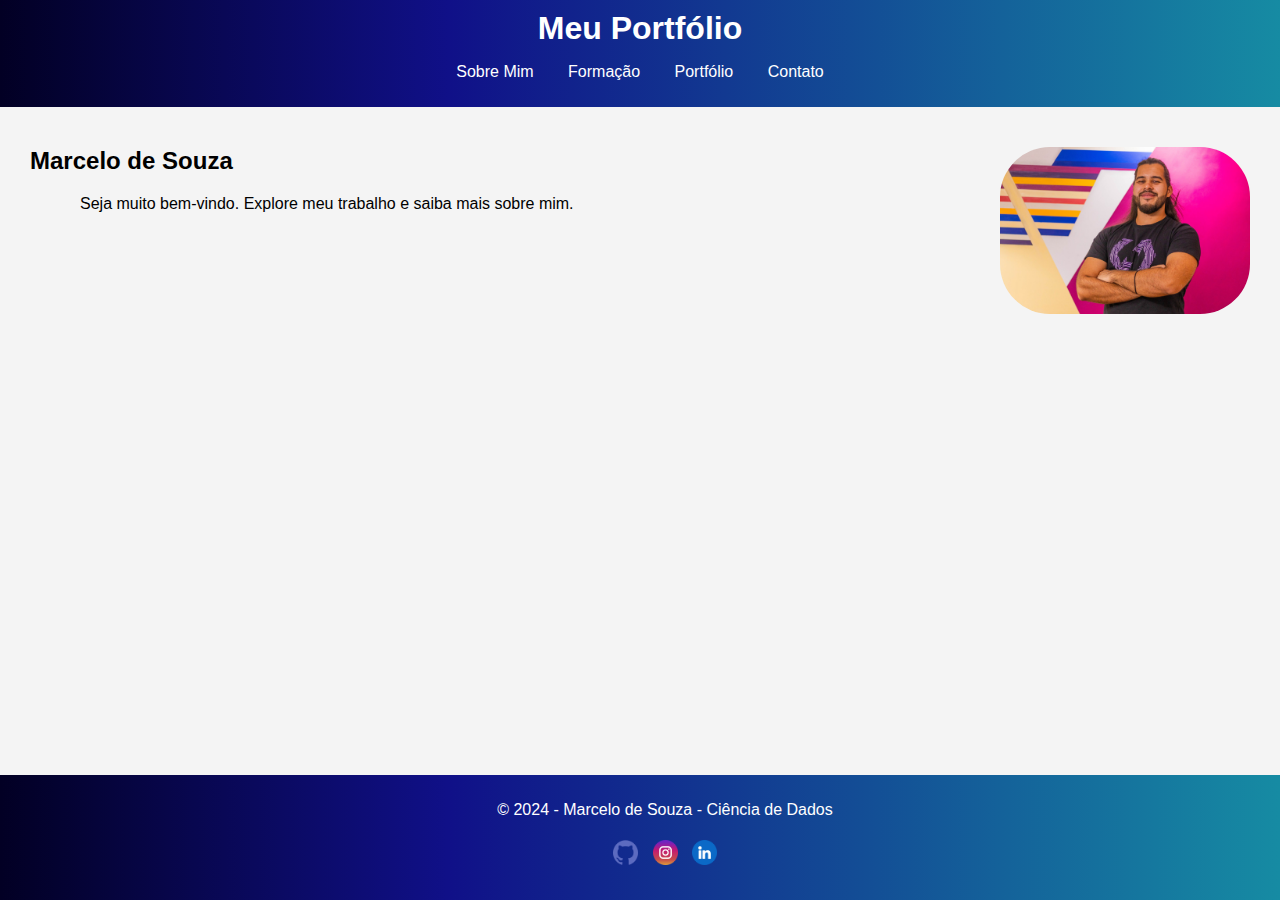
<file: index.html>
<!-- Início do meu portfólio usando HTML5 -->
<!DOCTYPE html>
<html lang="pt-br">
<head>
    <meta charset="UTF-8"> <!-- Define o conjunto de caracteres como UTF-8 -->
    <meta name="viewport" content="width=device-width, initial-scale=1.0"> <!-- Configura a viewport para dispositivos móveis -->
    <title>Portfólio Pessoal</title> <!-- Título da página -->
    <link rel="stylesheet" href="style.css"> <!-- Link para o arquivo externo de estilo -->
</head>
<body>
    <!-- Cabeçalho que aparece em todas as páginas -->
    <header>
        <h1>Meu Portfólio</h1> <!-- Título principal -->
        <nav>
            <ul>
                <li><a href="sobre.html">Sobre Mim</a></li> <!-- Link para a página "Sobre Mim" -->
                <li><a href="formacao.html">Formação</a></li> <!-- Link para a página "Formação" -->
                <li><a href="portfolio.html">Portfólio</a></li> <!-- Link para a página "Portfólio" -->
                <li><a href="contato.html">Contato</a></li> <!-- Link para a página "Contato" -->
            </ul>
        </nav>
    </header>
    <main>
        <section>
            <div> <img src="./img/marcelo.jpeg" alt="" class="foto"></div> <!-- Imagem pessoal com classe "foto" -->
            <div class="sobre"><h2>Marcelo de Souza</h2> <!-- Título secundário e breve descrição -->
            <p>Seja muito bem-vindo. Explore meu trabalho e saiba mais sobre mim.</p></div> <!-- Texto de boas-vindas -->
        </section>
    </main>
    <footer>
        <p>&copy; 2024 - Marcelo de Souza - Ciência de Dados</p> <!-- Informação de copyright -->
        <p>  
            <a href="https://github.com/Marcelo-ods" target="_blank"><img src="./img/github.png"  alt="github" class="icon"></a> <!-- Ícone e link para GitHub -->
            <a href="https://www.instagram.com/marcelo_ods_/" target="_blank"><img src="./img/instagram.png" alt="instagram" class="icon"></a> <!-- Ícone e link para Instagram -->
            <a href="https://www.linkedin.com/in/ods-marcelo/" target="_blank"><img src="./img/linkedin.png" alt="linkedin" class="icon"></a> <!-- Ícone e link para LinkedIn -->
        </p>
    </footer>
</body>
</html>
</file>
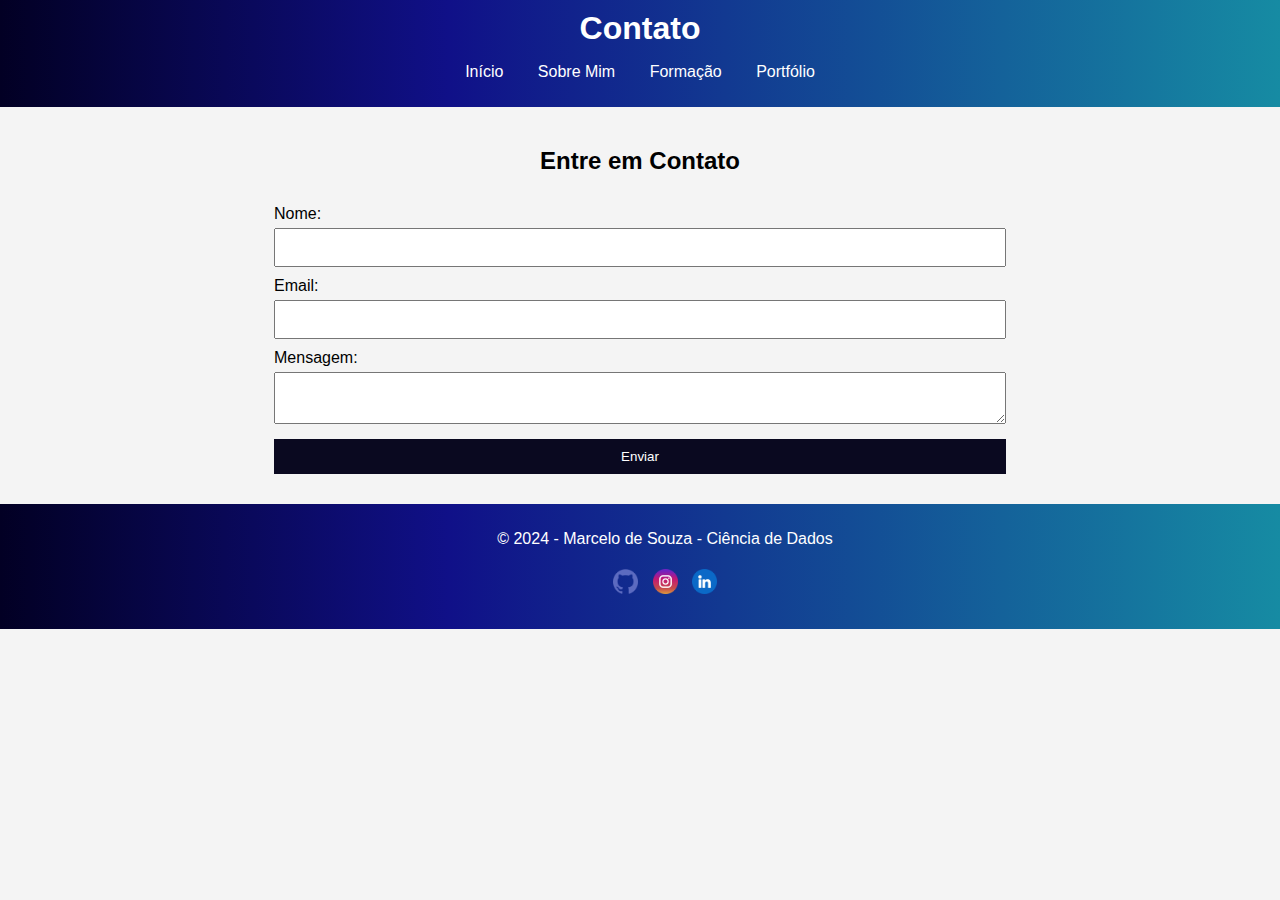
<file: contato.html>
<!DOCTYPE html>
<html lang="pt-br">
<head>
    <meta charset="UTF-8"> <!-- Define o conjunto de caracteres como UTF-8 -->
    <meta name="viewport" content="width=device-width, initial-scale=1.0"> <!-- Configura a viewport para dispositivos móveis -->
    <title>Contato</title> <!-- Título da página -->
    <link rel="stylesheet" href="style.css"> <!-- Link para o arquivo externo de estilo -->
</head>
<body>
    <header>
        <h1>Contato</h1> <!-- Título principal -->
        <nav>
            <ul>
                <li><a href="index.html">Início</a></li> <!-- Link para a página inicial -->
                <li><a href="sobre.html">Sobre Mim</a></li> <!-- Link para a página "Sobre Mim" -->
                <li><a href="formacao.html">Formação</a></li> <!-- Link para a página "Formação" -->
                <li><a href="portfolio.html">Portfólio</a></li> <!-- Link para a página "Portfólio" -->
            </ul>
        </nav>
    </header>
    <main>
        <section>
            <h2 class="logoText">Entre em Contato</h2> <!-- Título secundário -->
            <form action="submit_form.php" method="post" class="contact-form"> <!-- Formulário de contato -->
                <label for="nome">Nome:</label>
                <input type="text" id="nome" name="nome" required> <!-- Campo de nome obrigatório -->
                
                <label for="email">Email:</label>
                <input type="email" id="email" name="email" required> <!-- Campo de email obrigatório -->
                
                <label for="mensagem">Mensagem:</label>
                <textarea id="mensagem" name="mensagem" required></textarea> <!-- Campo de mensagem obrigatório -->
                
                <button type="submit">Enviar</button> <!-- Botão de envio do formulário -->
            </form>
        </section>
    </main>
    <footer>
        <style>
            footer {
                position: sticky; /* Estilo para manter o rodapé fixo na parte inferior */
            }
        </style>
        <p>&copy; 2024 - Marcelo de Souza - Ciência de Dados</p> <!-- Informação de copyright -->
        <p>  
            <a href="https://github.com/Marcelo-ods" target="_blank"><img src="./img/github.png" alt="github" class="icon"></a> <!-- Ícone e link para GitHub -->
            <a href="https://www.instagram.com/marcelo_ods_/" target="_blank"><img src="./img/instagram.png" alt="instagram" class="icon"></a> <!-- Ícone e link para Instagram -->
            <a href="https://www.linkedin.com/in/ods-marcelo/" target="_blank"><img src="./img/linkedin.png" alt="linkedin" class="icon"></a> <!-- Ícone e link para LinkedIn -->
        </p>
    </footer>
</body>
</html>
</file>
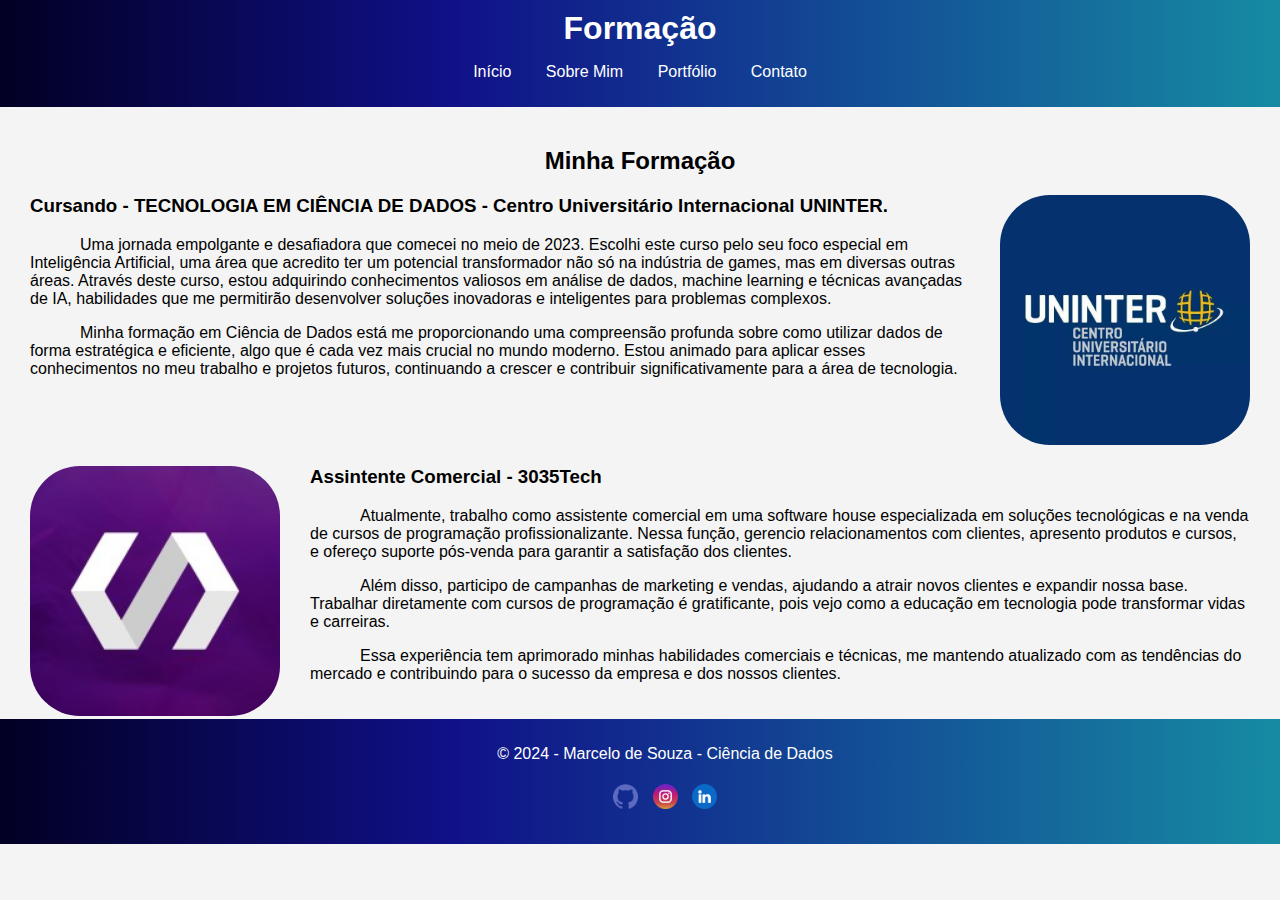
<file: formacao.html>
<!DOCTYPE html>
<html lang="pt-br">
<head>
    <meta charset="UTF-8"> <!-- Define o conjunto de caracteres como UTF-8 -->
    <meta name="viewport" content="width=device-width, initial-scale=1.0"> <!-- Configura a viewport para dispositivos móveis -->
    <title>Formação</title> <!-- Título da página -->
    <link rel="stylesheet" href="style.css"> <!-- Link para o arquivo externo de estilo -->
</head>
<body>
    <header>
        <h1>Formação</h1> <!-- Título principal -->
        <nav>
            <ul>
                <li><a href="index.html">Início</a></li> <!-- Link para a página inicial -->
                <li><a href="sobre.html">Sobre Mim</a></li> <!-- Link para a página "Sobre Mim" -->
                <li><a href="portfolio.html">Portfólio</a></li> <!-- Link para a página "Portfólio" -->
                <li><a href="contato.html">Contato</a></li> <!-- Link para a página "Contato" -->
            </ul>
        </nav>
    </header>
    <main>
        <section>
            <h2 class="logoText">Minha Formação</h2> <!-- Título secundário -->
            <div><img src="img/uninter.jpg" alt="" class="foto" width="100px"></div> <!-- Imagem da instituição de ensino -->
            <div>  <!-- Resumo do ensino -->
                <h3>Cursando - TECNOLOGIA EM CIÊNCIA DE DADOS - Centro Universitário Internacional UNINTER.</h3>
                <p>Uma jornada empolgante e desafiadora que comecei no meio de 2023. Escolhi este curso pelo seu foco especial em Inteligência Artificial, uma área que acredito ter um potencial transformador não só na indústria de games, mas em diversas outras áreas. Através deste curso, estou adquirindo conhecimentos valiosos em análise de dados, machine learning e técnicas avançadas de IA, habilidades que me permitirão desenvolver soluções inovadoras e inteligentes para problemas complexos.</p>
                <p>Minha formação em Ciência de Dados está me proporcionando uma compreensão profunda sobre como utilizar dados de forma estratégica e eficiente, algo que é cada vez mais crucial no mundo moderno. Estou animado para aplicar esses conhecimentos no meu trabalho e projetos futuros, continuando a crescer e contribuir significativamente para a área de tecnologia.</p>
            </div>
        </section>
</br>
</br>    
</br>
        <section>
            <div><img src="img/3035_tech_logo.jpeg" alt="" class="fotoLeft" width="100px"></div> <!-- Logo da empresa onde trabalha -->
            <div> <!-- Resumo do meu Trabalho -->

                <h3>Assintente Comercial - 3035Tech </h3>
                <p>Atualmente, trabalho como assistente comercial em uma software house especializada em soluções tecnológicas e na venda de cursos de programação profissionalizante. Nessa função, gerencio relacionamentos com clientes, apresento produtos e cursos, e ofereço suporte pós-venda para garantir a satisfação dos clientes.</p>
                <p>Além disso, participo de campanhas de marketing e vendas, ajudando a atrair novos clientes e expandir nossa base. Trabalhar diretamente com cursos de programação é gratificante, pois vejo como a educação em tecnologia pode transformar vidas e carreiras.</p>
                <p>Essa experiência tem aprimorado minhas habilidades comerciais e técnicas, me mantendo atualizado com as tendências do mercado e contribuindo para o sucesso da empresa e dos nossos clientes.</p>    
            </div>
        </section>
    </main>
    <footer>
        <style>
            footer {
                position: sticky; /*Estilo para manter o rodapé fixo na parte inferior */ 
            } 
        </style>
        <p>&copy; 2024 - Marcelo de Souza - Ciência de Dados</p> <!-- Informação de copyright -->
        <p>  
            <a href="https://github.com/Marcelo-ods" target="_blank"><img src="./img/github.png"  alt="github" class="icon"></a> <!-- Ícone e link para GitHub -->
            <a href="https://www.instagram.com/marcelo_ods_/" target="_blank"><img src="./img/instagram.png" alt="instagram" class="icon"></a> <!-- Ícone e link para Instagram -->
            <a href="https://www.linkedin.com/in/ods-marcelo/" target="_blank"><img src="./img/linkedin.png" alt="linkedin" class="icon"></a> <!-- Ícone e link para LinkedIn -->
        </p>
    </footer>
</body>
</html>
</file>
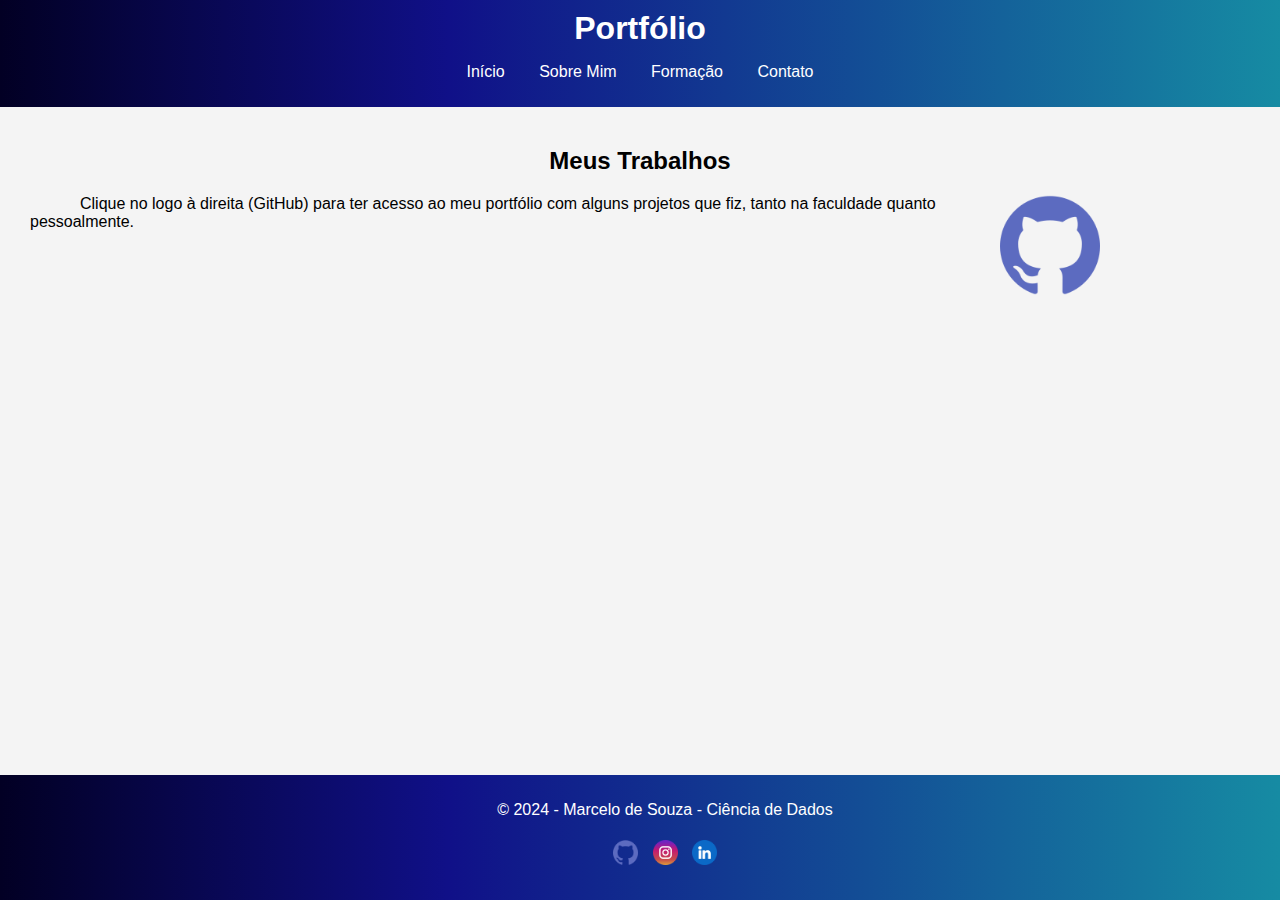
<file: portfolio.html>
<!DOCTYPE html>
<html lang="pt-br">
<head>
    <meta charset="UTF-8"> <!-- Define o conjunto de caracteres como UTF-8 -->
    <meta name="viewport" content="width=device-width, initial-scale=1.0"> <!-- Configura a viewport para dispositivos móveis -->
    <title>Portfólio</title> <!-- Título da página -->
    <link rel="stylesheet" href="style.css"> <!-- Link para o arquivo externo de estilo -->
</head>
<body>
    <header>
        <h1>Portfólio</h1> <!-- Título principal -->
        <nav>
            <ul>
                <li><a href="index.html">Início</a></li> <!-- Link para a página inicial -->
                <li><a href="sobre.html">Sobre Mim</a></li> <!-- Link para a página "Sobre Mim" -->
                <li><a href="formacao.html">Formação</a></li> <!-- Link para a página "Formação" -->
                <li><a href="contato.html">Contato</a></li> <!-- Link para a página "Contato" -->
            </ul>
        </nav>
    </header>
    <main>
        <section>
            <h2 class="logoText">Meus Trabalhos</h2> <!-- Título secundário -->
            <div class="foto">
                <a href="https://github.com/Marcelo-ods" target="_blank"><img src="./img/github.png" alt="github" width="100px"></a> <!-- Imagem do GitHub com link -->
            </div>
            <div>
                <p>Clique no logo à direita (GitHub) para ter acesso ao meu portfólio com alguns projetos que fiz, tanto na faculdade quanto pessoalmente.</p> <!-- Descrição dos trabalhos -->
            </div>
        </section>
    </main>
    <footer>
        <p>&copy; 2024 - Marcelo de Souza - Ciência de Dados</p> <!-- Informação de copyright -->
        <p>  
            <a href="https://github.com/Marcelo-ods" target="_blank"><img src="./img/github.png" alt="github" class="icon"></a> <!-- Ícone e link para GitHub -->
            <a href="https://www.instagram.com/marcelo_ods_/" target="_blank"><img src="./img/instagram.png" alt="instagram" class="icon"></a> <!-- Ícone e link para Instagram -->
            <a href="https://www.linkedin.com/in/ods-marcelo/" target="_blank"><img src="./img/linkedin.png" alt="linkedin" class="icon"></a> <!-- Ícone e link para LinkedIn -->
        </p>
    </footer>
</body>
</html>
</file>
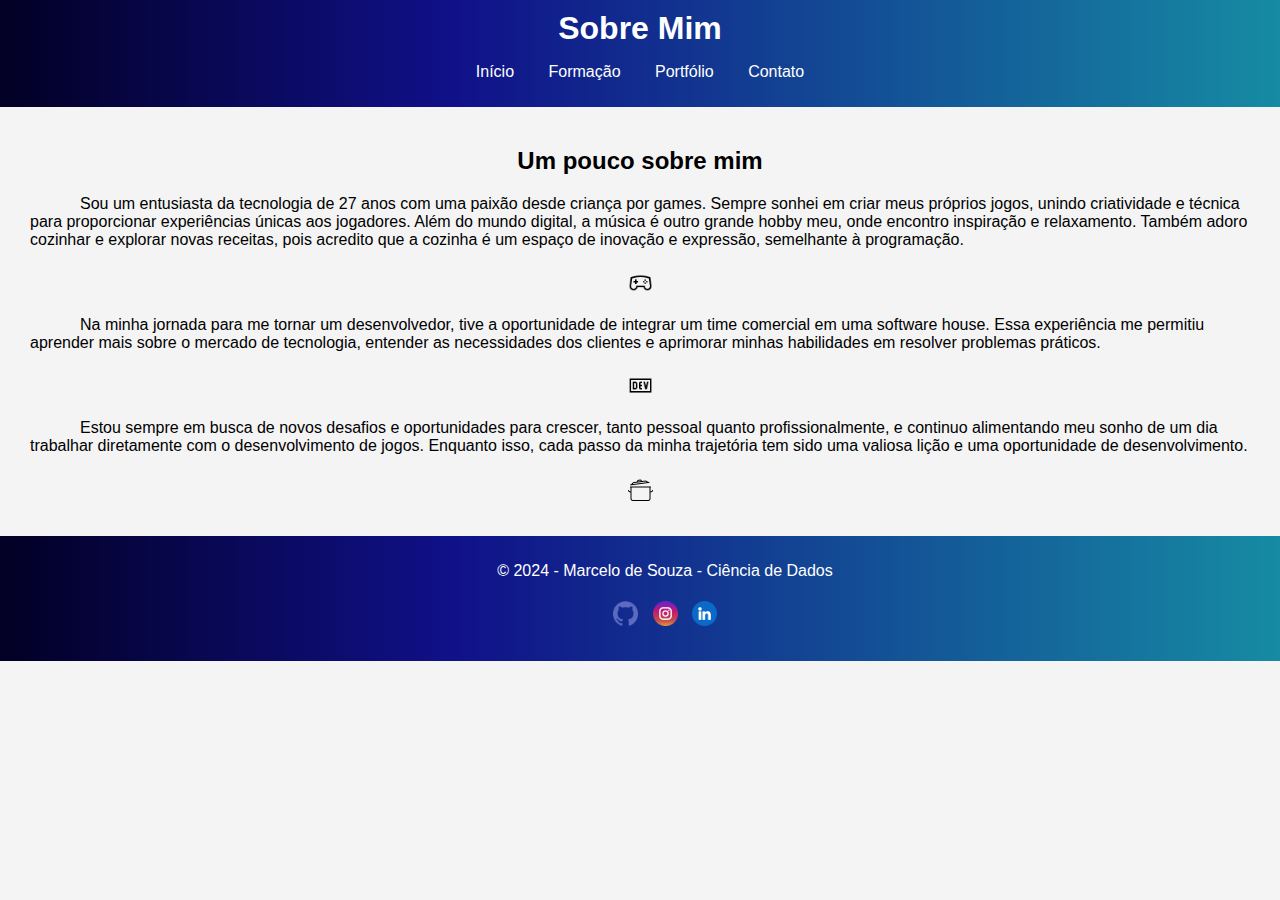
<file: sobre.html>
<!DOCTYPE html>
<html lang="pt-br">
<head>
    <meta charset="UTF-8"> <!-- Define o conjunto de caracteres como UTF-8 -->
    <meta name="viewport" content="width=device-width, initial-scale=1.0"> <!-- Configura a viewport para dispositivos móveis -->
    <title>Sobre Mim</title> <!-- Título da página -->
    <link rel="stylesheet" href="style.css"> <!-- Link para o arquivo externo de estilo -->
</head>
<body>
    <header>
        <h1>Sobre Mim</h1> <!-- Título principal -->
        <nav>
            <ul>
                <li><a href="index.html">Início</a></li> <!-- Link para a página inicial -->
                <li><a href="formacao.html">Formação</a></li> <!-- Link para a página "Formação" -->
                <li><a href="portfolio.html">Portfólio</a></li> <!-- Link para a página "Portfólio" -->
                <li><a href="contato.html">Contato</a></li> <!-- Link para a página "Contato" -->
            </ul>
        </nav>
    </header>
    <main>
        <section>
            <h2 class="logoText">Um pouco sobre mim</h2> <!-- Título secundário -->
            <div>
                <p>Sou um entusiasta da tecnologia de 27 anos com uma paixão desde criança por games. Sempre sonhei em criar meus próprios jogos, unindo criatividade e técnica para proporcionar experiências únicas aos jogadores. Além do mundo digital, a música é outro grande hobby meu, onde encontro inspiração e relaxamento. Também adoro cozinhar e explorar novas receitas, pois acredito que a cozinha é um espaço de inovação e expressão, semelhante à programação.</p> <!-- Parágrafo introdutório -->
            </div>
            <div class="logoText">
                <img src="./img/game.png" alt="" class="icon"> <!-- Ícone de jogo -->
            </div>
            <div>
                <p>Na minha jornada para me tornar um desenvolvedor, tive a oportunidade de integrar um time comercial em uma software house. Essa experiência me permitiu aprender mais sobre o mercado de tecnologia, entender as necessidades dos clientes e aprimorar minhas habilidades em resolver problemas práticos.</p> <!-- Parágrafo sobre experiência profissional -->       
            </div>
            </div>
            <div class="logoText">
                <img src="./img/dev.png" alt="" class="icon"> <!-- Ícone de desenvolvimento -->
            </div>
            <div>
                <p>Estou sempre em busca de novos desafios e oportunidades para crescer, tanto pessoal quanto profissionalmente, e continuo alimentando meu sonho de um dia trabalhar diretamente com o desenvolvimento de jogos. Enquanto isso, cada passo da minha trajetória tem sido uma valiosa lição e uma oportunidade de desenvolvimento.</p><!-- Parágrafo sobre objetivos futuros -->
            </div>
            <div class="logoText">
                <img src="./img/kitchen.png" alt="" class="icon"> <!-- Ícone de cozinha -->
            </div>    
        </section>
    </main>
    <footer>
        <style>
            footer {
                position: sticky; /* Estilo para manter o rodapé fixo na parte inferior */
            }
        </style>
        <p>&copy; 2024 - Marcelo de Souza - Ciência de Dados</p> <!-- Informação de copyright -->
        <p>  
            <a href="https://github.com/Marcelo-ods" target="_blank"><img src="./img/github.png" alt="github" class="icon"></a> <!-- Ícone e link para GitHub -->
            <a href="https://www.instagram.com/marcelo_ods_/" target="_blank"><img src="./img/instagram.png" alt="instagram" class="icon"></a> <!-- Ícone e link para Instagram -->
            <a href="https://www.linkedin.com/in/ods-marcelo/" target="_blank"><img src="./img/linkedin.png" alt="linkedin" class="icon"></a> <!-- Ícone e link para LinkedIn -->
        </p>
    </footer>
</body>
</html>
</file>
<file: style.css>
/* Estilo básico para todas as páginas */
body {
    font-family: Arial, sans-serif;
    margin: 0;
    padding: 0;
    background-color: #f4f4f4;
}

header {
    background: rgb(2,0,36);
    background: linear-gradient(90deg, rgba(2,0,36,1) 0%, rgba(16,16,136,1) 35%, rgba(22,139,163,1) 100%);;
    color: #fff;
    padding: 10px 0;
    text-align: center;
}

header h1 {
    margin: 0;
}

nav ul {
    list-style: none;
    padding: 0;
}

nav ul li {
    display: inline;
    margin: 0 15px;
}

nav ul li a {
    color: #fff;
    text-decoration: none;
}

main {
    padding: 20px;
}

footer {
    text-align: center;
    padding: 10px 0;
    background: rgb(2,0,36);
    background: linear-gradient(90deg, rgba(2,0,36,1) 0%, rgba(16,16,136,1) 35%, rgba(22,139,163,1) 100%);
    color: #fff;
    position:fixed;
    bottom: 0;
    width: 100%;
}
section{
    margin: 10px;
}


p {
    text-indent: 50px;
}


/* Estilos para alguma classes que usei na minha pagina */
.logoText{

    display: grid;
    
    place-items: center;
    
    }

.fotoLeft{
    margin-bottom: 20px;
    margin-right: 30px;
    border-radius: 50px;
    width: 250px;
    float: left;

}

.foto{
    margin-left: 30px;
    margin-bottom: 20px;
    border-radius: 50px;
    width: 250px;
    float: right;

}

.icon{
    width: 25px;
    margin: 5px;
}

.contact-form {
    width: 60%;
    margin: 0 auto; /* Centraliza o formulário */
    display: flex;
    flex-direction: column;
    margin-bottom: 10px;

}

.contact-form label {
    margin-top: 10px;
   

}

.contact-form input, .contact-form textarea {
    padding: 10px;
    margin-top: 5px;
    width: 100%;
    box-sizing: border-box;
}

.contact-form button {
    margin-top: 15px;
    padding: 10px;
    background-color: #0a0920;
    color: #fff;
    border: none;
    cursor: pointer;
}

.contact-form button:hover {
    background-color: #555;
}
</file>
